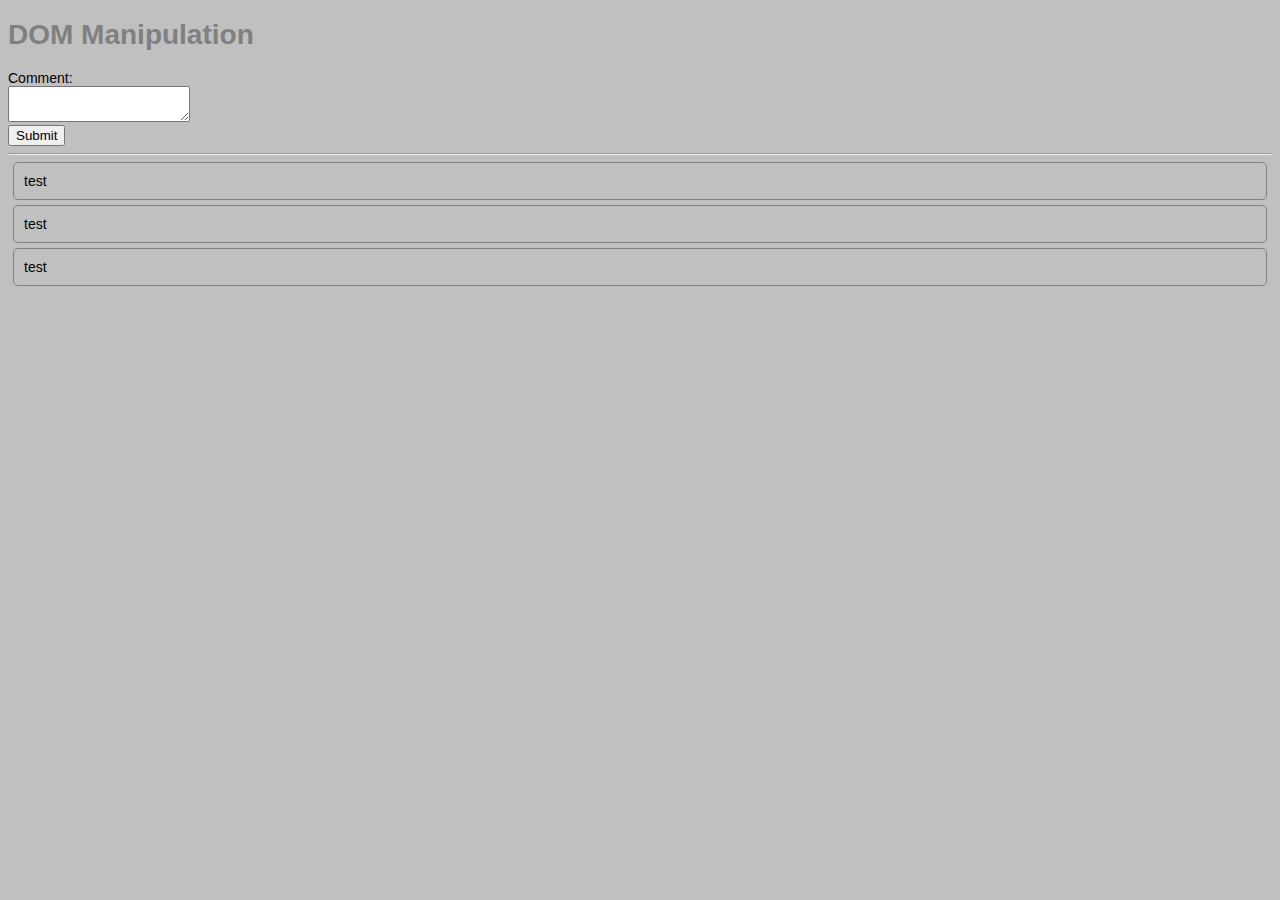
<file: dom.html>
<!doctype html>
<html>
<head>
    <title>Learn JS</title>
    <link rel="stylesheet" href="css/style.css" />
    <script src="js/jquery.js"></script>
    <script src="js/ch2/dom.js"></script>
</head>
<body>

<h1>DOM Manipulation</h1>

<form id="comment-form">
    Comment:
    <br />
    <textarea name="comment"></textarea>
    <br />
    <input type="submit" />
</form>

<hr />

<div id="comment-container">
    <div class="general">test</div>
    <div class="general">test</div>
    <div class="general">test</div>
</div>

</body>
</html>
</file>
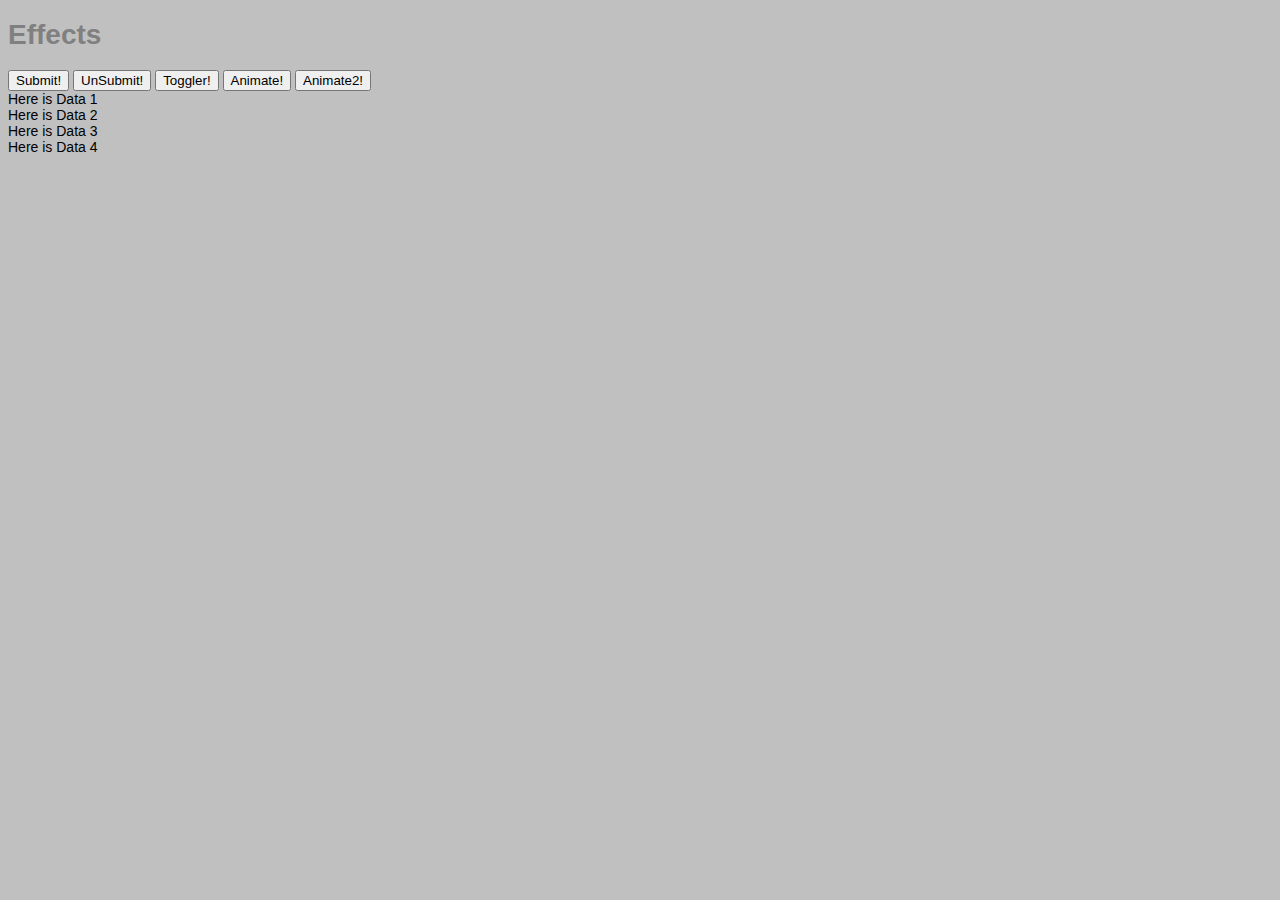
<file: effects.html>
<!doctype html>
<html>
<head>
    <title>Learn JS</title>
    <link rel="stylesheet" href="css/style.css" />
    <script src="js/jquery.js"></script>
    <script src="js/ch2/effects.js"></script>
</head>
<body>

<h1>Effects</h1>

<button id="submit">Submit!</button>
<button id="unsubmit">UnSubmit!</button>
<button id="toggler">Toggler!</button>
<button id="animate">Animate!</button>
<button id="animate2">Animate2!</button>

<div id="data1">
Here is Data 1
</div>

<div id="data2">
Here is Data 2
</div>

<div id="data3">
Here is Data 3
</div>

<div id="data4">
Here is Data 4
</div>

</body>
</html>
</file>
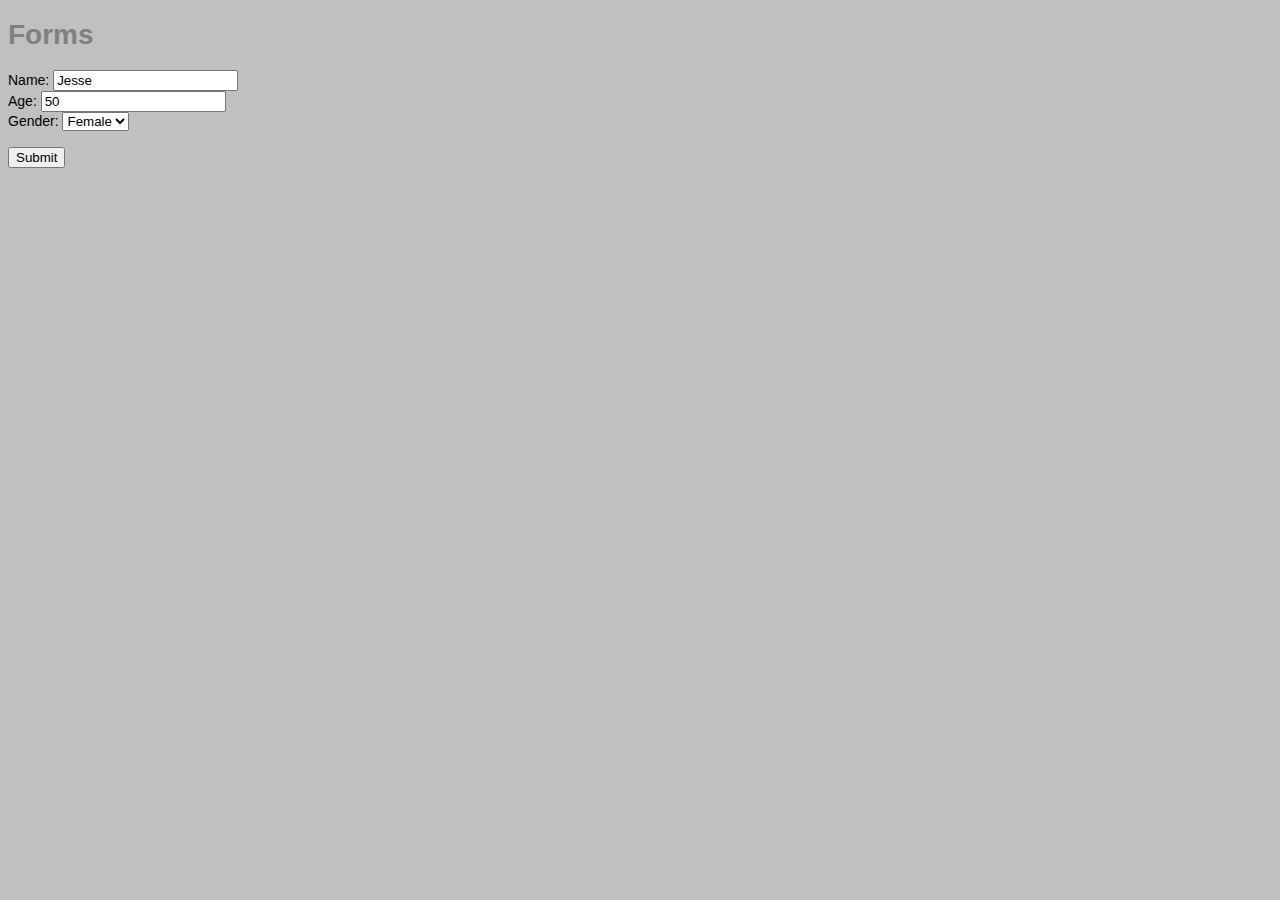
<file: forms.html>
<!doctype html>
<html>
<head>
    <title>Learn JS</title>
    <link rel="stylesheet" href="css/style.css" />
    <script src="js/jquery.js"></script>
    <script src="js/ch2/forms.js"></script>
</head>
<body>

<h1>Forms</h1>

<form id="user-form" action="#" method="post">

    Name:
    <input type="text" name="name" />
    <br />

    Age:
    <input type="text" name="age" />
    <br />

    Gender:
    <select name="gender">
        <option value="m">Male</option>
        <option value="f">Female</option>
    </select>
    <br />

    <input type="text" name="balloon" />

    <br />

    <input type="submit" />

</form>


</body>
</html>
</file>
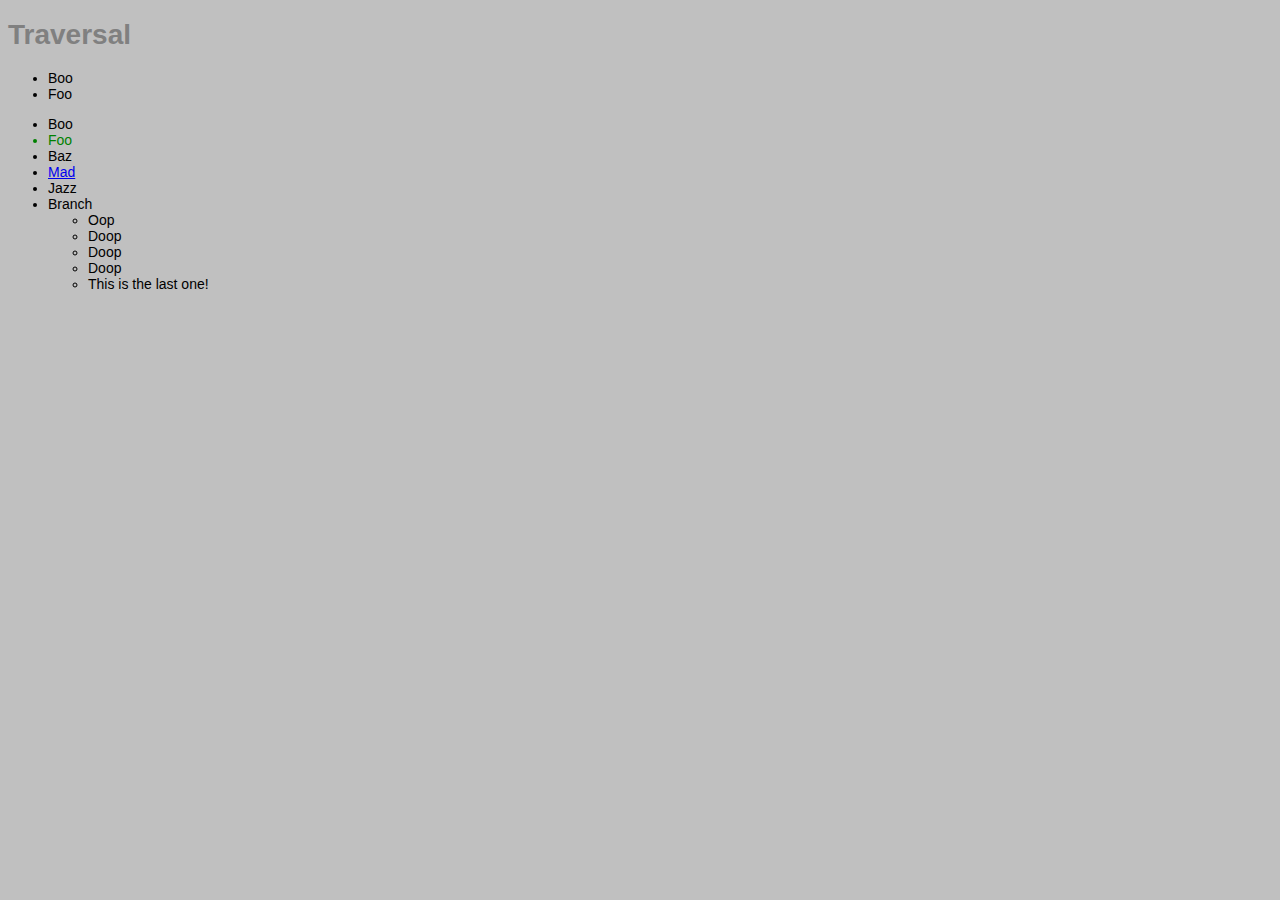
<file: traversal.html>
<!doctype html>
<html>
<head>
    <title>Learn JS</title>
    <link rel="stylesheet" href="css/style.css" />
    <script src="js/jquery.js"></script>
    <script src="js/ch2/traversal.js"></script>
</head>
<body>

<h1>Traversal</h1>

<ul>
    <li>Boo</li>
    <li>Foo</li>
</ul>

<ul id="nodes">
    <li class="special">Boo</li>
    <li>Foo</li>
    <li class="special">Baz</li>
    <li>
        <a class="edit" href="#">Mad</a>
    </li>
    <li>Jazz</li>
    <li>Branch
        <ul>
            <li class="subchild">Oop</li>
            <li>Doop</li>
            <li>Doop</li>
            <li>Doop</li>
            <li>Doop</li>
        </ul>
    </li>
</ul>


</body>
</html>
</file>
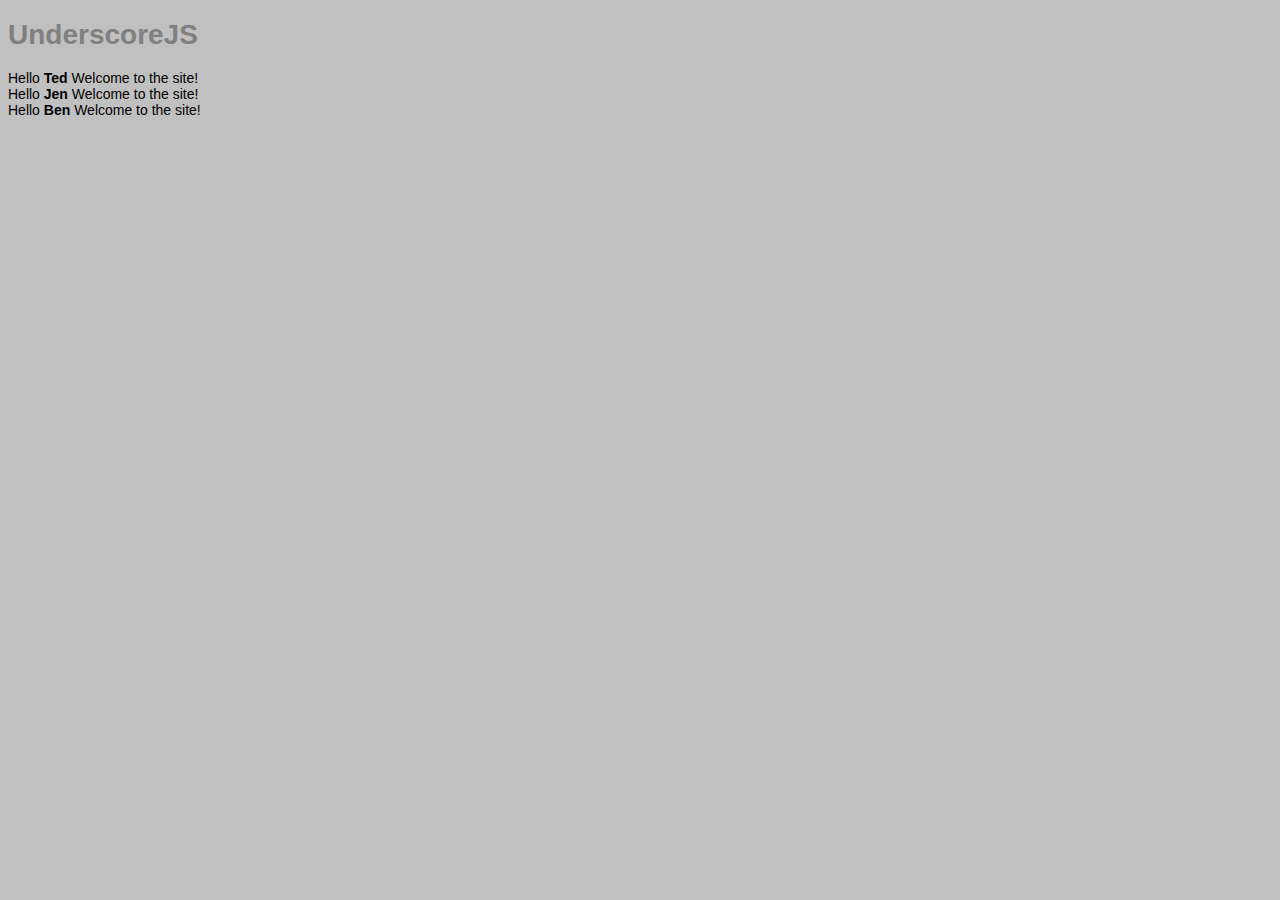
<file: underscore.html>
<!doctype html>
<html>
<head>
    <title>Learn JS</title>
    <link rel="stylesheet" href="css/style.css" />
    <script src="js/jquery.js"></script>
    <script src="js/underscore.js"></script>
    <script src="js/ch3/templates.js"></script>
</head>
<body>

<h1>UnderscoreJS</h1>

<div id="content">
</div>

</body>
</html>
</file>
<file: css/style.css>
body {
    background: silver;
    font: 14px arial;
}

html body h1 {
    color: gray;
}

div.general {
    border: 1px solid gray;
    border-radius: 5px;
    -moz-border-radius: 5px;
    padding: 10px;
    margin: 5px;
}


div.highlight {
    border: 1px solid green;
    background: #fff;
}


.color {
    color: red;
}
#electronics {
    color: gold;
}

#tree li {
    background: gray;
    margin-bottom: 2px;
    padding: 5px;
    cursor: pointer;
}
</file>
